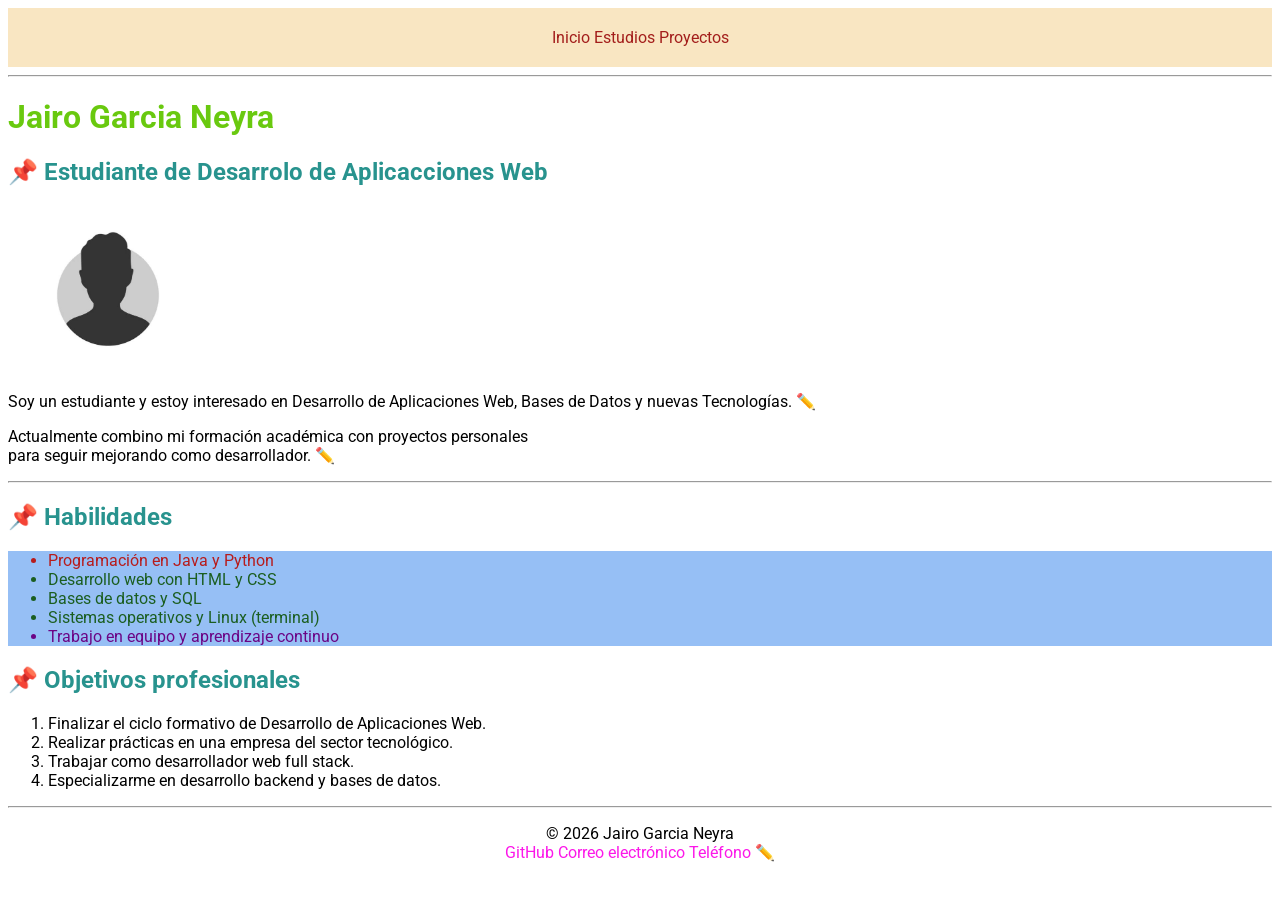
<file: index.html>
<!DOCTYPE html>
<html xmlns="http://www.w3.org/1999/xhtml">
   <head>
       <meta charset="UTF-8">
       <title>Inicio - Currículum</title>
       <link rel="preconnect" href="https://fonts.googleapis.com">
       <link rel="preconnect" href="https://fonts.gstatic.com" crossorigin>
       <link href="https://fonts.googleapis.com/css2?family=Roboto:wght@400;700&display=swap" rel="stylesheet">
       <link rel="stylesheet" href="estilos.css">
   </head>
   <body>

        <nav class="menu">
            <a href="index.html">Inicio</a> 
            <a href="estudis.html">Estudios</a> 
            <a href="projectes.html">Proyectos</a>
        </nav>
        
        <hr>

        <h1>Jairo Garcia Neyra </h1>
        <h2>Estudiante de Desarrolo de Aplicacciones Web</h2>
        <img src="./imatges/perfil.jpg"  width="200"/>
        <p>Soy un estudiante y estoy interesado en Desarrollo de Aplicaciones Web,
        Bases de Datos y nuevas Tecnologías.</p>
        <p>Actualmente combino mi formación académica con proyectos personales<br>
        para seguir mejorando como desarrollador.</p>

        <hr>

        <h2>Habilidades</h2>
    
        <ul id="lista">
            <li>Programación en Java y Python</li>
            <li>Desarrollo web con HTML y CSS</li>
            <li>Bases de datos y SQL</li>
            <li>Sistemas operativos y Linux (terminal)</li>
            <li>Trabajo en equipo y aprendizaje continuo</li>
        </ul>
        <h2>Objetivos profesionales</h2>
         <ol>
            <li>Finalizar el ciclo formativo de Desarrollo de Aplicaciones Web.</li>
            <li>Realizar prácticas en una empresa del sector tecnológico.</li>
            <li>Trabajar como desarrollador web full&nbsp;stack.</li>
            <li>Especializarme en desarrollo backend y bases de datos.</li>
        </ol>
        
        <hr>

        <footer class="pie">
            <p>
                &copy; 2026 Jairo Garcia Neyra 
                <br>
                <a href="https://github.com/hunerex/DAM1M04-Exercici-HTML.git" target="_blank">GitHub</a> 
                <a href="mailto:gjairorenato@gmail.com">Correo electrónico</a> 
                <a href="tel:+34697782236">Teléfono</a>
            </p>
        </footer>

    </body>
</html>
</file>
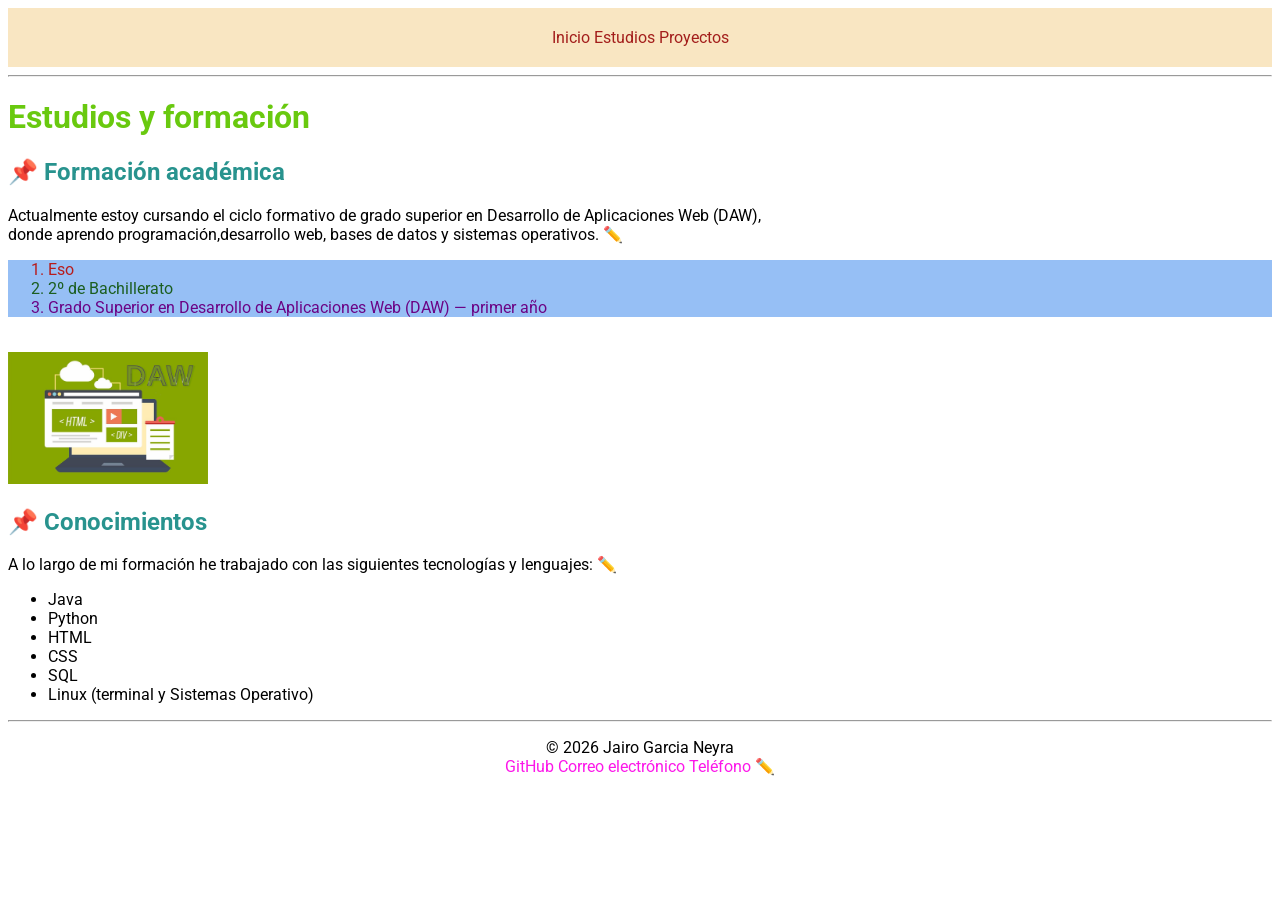
<file: estudis.html>
<!DOCTYPE html>
<html xmlns="http://www.w3.org/1999/xhtml">
   <head>
       <meta charset="UTF-8">
       <title>Estudios - Currículum</title>
       <link rel="preconnect" href="https://fonts.googleapis.com">
       <link rel="preconnect" href="https://fonts.gstatic.com" crossorigin>
       <link href="https://fonts.googleapis.com/css2?family=Roboto:wght@400;700&display=swap" rel="stylesheet">
       <link rel="stylesheet" href="estilos.css">
   </head>
   <body>

        <nav class="menu">
            <a href="index.html">Inicio</a> 
            <a href="estudis.html">Estudios</a> 
            <a href="projectes.html">Proyectos</a>
        </nav>
        
        <hr>

        <h1>Estudios y formación</h1>
        <h2>Formación académica</h2>
        <p>
            Actualmente estoy cursando el ciclo formativo de grado superior en
            Desarrollo de Aplicaciones Web (DAW), 
            <br>
            donde aprendo programación,desarrollo web, bases de datos y sistemas operativos.
        </p>
        
        <ol id="lista">
            <li>Eso</li>
            <li>2º de Bachillerato</li>
            <li>Grado Superior en Desarrollo de Aplicaciones Web (DAW) &mdash; primer año</li>
        </ol>
        
        <br>

         <img src="imatges/estudis.jpg" width="200" >


        <h2>Conocimientos</h2>
        <p> A lo largo de mi formación he trabajado con las siguientes
        tecnologías y lenguajes: </p>
        <ul>
            <li>Java</li>
            <li>Python</li>
            <li>HTML</li>
            <li>CSS</li>
            <li>SQL</li>
            <li>Linux (terminal y Sistemas Operativo)</li>
        </ul>
     
        <hr>

        <footer class="pie">
            <p>
                &copy; 2026 Jairo Garcia Neyra 
                <br>
                <a href="https://github.com/hunerex/DAM1M04-Exercici-HTML.git" target="_blank">GitHub</a> 
                <a href="mailto:gjairorenato@gmail.com">Correo electrónico</a> 
                <a href="tel:+34697782236">Teléfono</a>
            </p>
        </footer>

    </body>
</html>
</file>
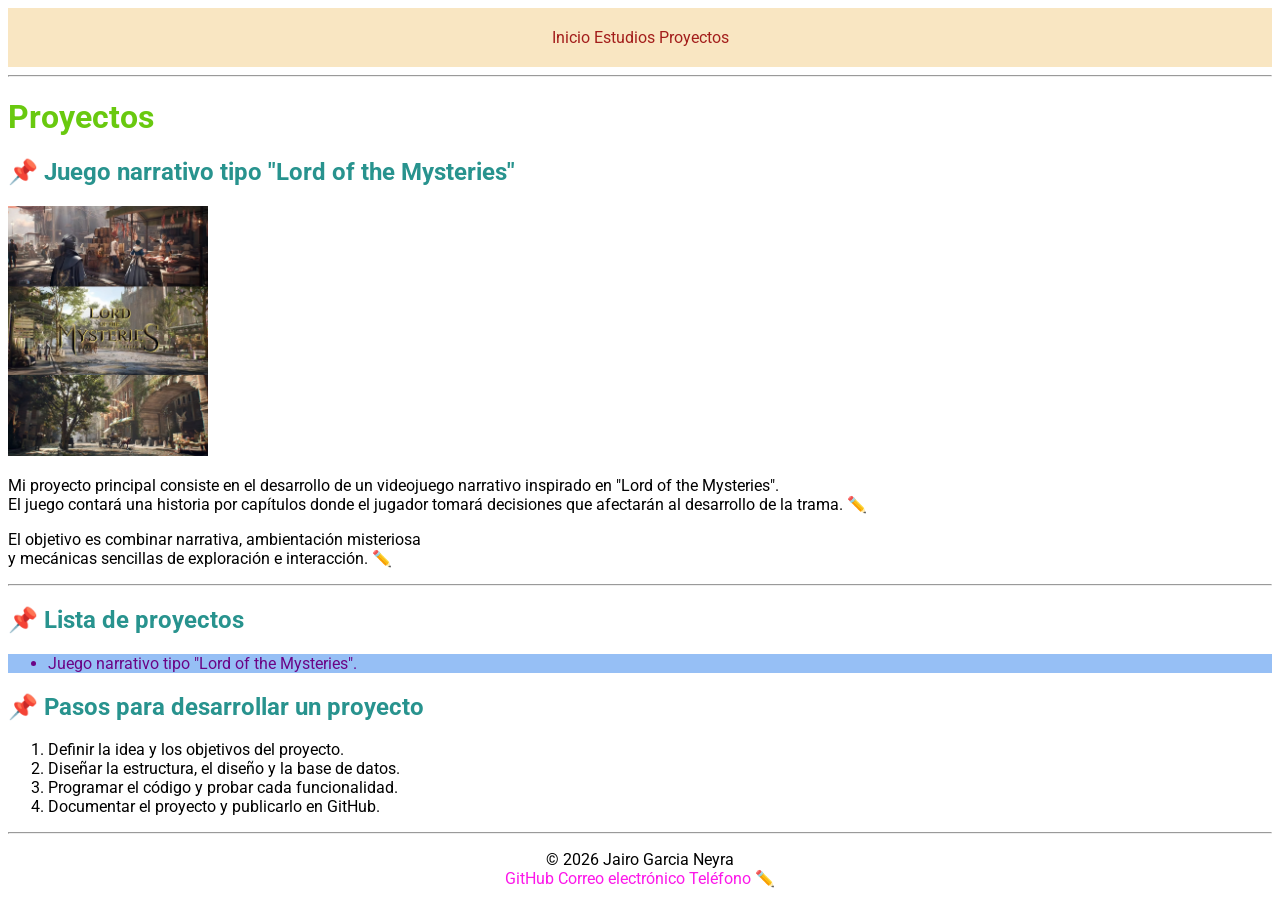
<file: projectes.html>
<!DOCTYPE html>
<html xmlns="http://www.w3.org/1999/xhtml">
    <head>
       <meta charset="UTF-8">
       <title>Proyectos - Currículum</title>
       <link rel="preconnect" href="https://fonts.googleapis.com">
       <link rel="preconnect" href="https://fonts.gstatic.com" crossorigin>
       <link href="https://fonts.googleapis.com/css2?family=Roboto:wght@400;700&display=swap" rel="stylesheet">
       <link rel="stylesheet" href="estilos.css">
    </head>
    <body>

        <nav class="menu">
            <a href="index.html">Inicio</a> 
            <a href="estudis.html">Estudios</a> 
            <a href="projectes.html">Proyectos</a>
        </nav>
        
        <hr>

        <h1>Proyectos</h1>
        <h2>Juego narrativo tipo "Lord of the Mysteries"</h2>
        <img src="imatges/projecte1.jpg" width="200" >

        <p>
            Mi proyecto principal consiste en el desarrollo de un videojuego
            narrativo inspirado en "Lord of the Mysteries".
            <br>
            El juego contará una historia por capítulos donde el jugador tomará decisiones
            que afectarán al desarrollo de la trama.
        </p>

        <p> 
            El objetivo es combinar narrativa, ambientación misteriosa
            <br>
            y mecánicas sencillas de exploración e interacción. 
        </p>
        

        <hr>

        <h2>Lista de proyectos</h2>

        <ul id="lista">
                <li>Juego narrativo tipo "Lord of the Mysteries".</li>
        </ul>

        <h2>Pasos para desarrollar un proyecto</h2>

        <ol>
            <li>Definir la idea y los objetivos del proyecto.</li>
            <li>Diseñar la estructura, el diseño y la base de datos.</li>
            <li>Programar el código y probar cada funcionalidad.</li>
            <li>Documentar el proyecto y publicarlo en GitHub.</li>
        </ol>

        <hr>

        <footer class="pie">
            <p>
                &copy; 2026 Jairo Garcia Neyra 
                <br>
                <a href="https://github.com/hunerex/DAM1M04-Exercici-HTML.git" target="_blank">GitHub</a> 
                <a href="mailto:gjairorenato@gmail.com">Correo electrónico</a> 
                <a href="tel:+34697782236">Teléfono</a>
            </p>
        </footer>

    </body>
</html>
</file>
<file: estilos.css>
body {
  font-family: 'Roboto', Arial, sans-serif;
}
h1 {
  color: hwb(91 6% 21%);
}

h2 {
  color: #28938e;
}

a {
  color: #fc17e9;
  text-decoration: none;
}

a:hover {
  color: #c6bb28;
  text-decoration: underline;
}

.menu {
  background-color: hsla(39, 83%, 73%, 0.479);
  padding: 20px;
  text-align: center;
}

.menu a {
  color: #9c0f0fee;
}

.pie {
  text-align: center;
}

#lista {
  background-color: #7aaef3c9;
}

#lista > li {
  color: #1b5e20;
}

#lista > li:first-child {
  color: #b71c1c;
}

#lista > li:last-child {
  color: #6b0485;
}

h2::before {
  content: "📌 ";
}

p::after {
  content: " ✏️";
}
</file>
